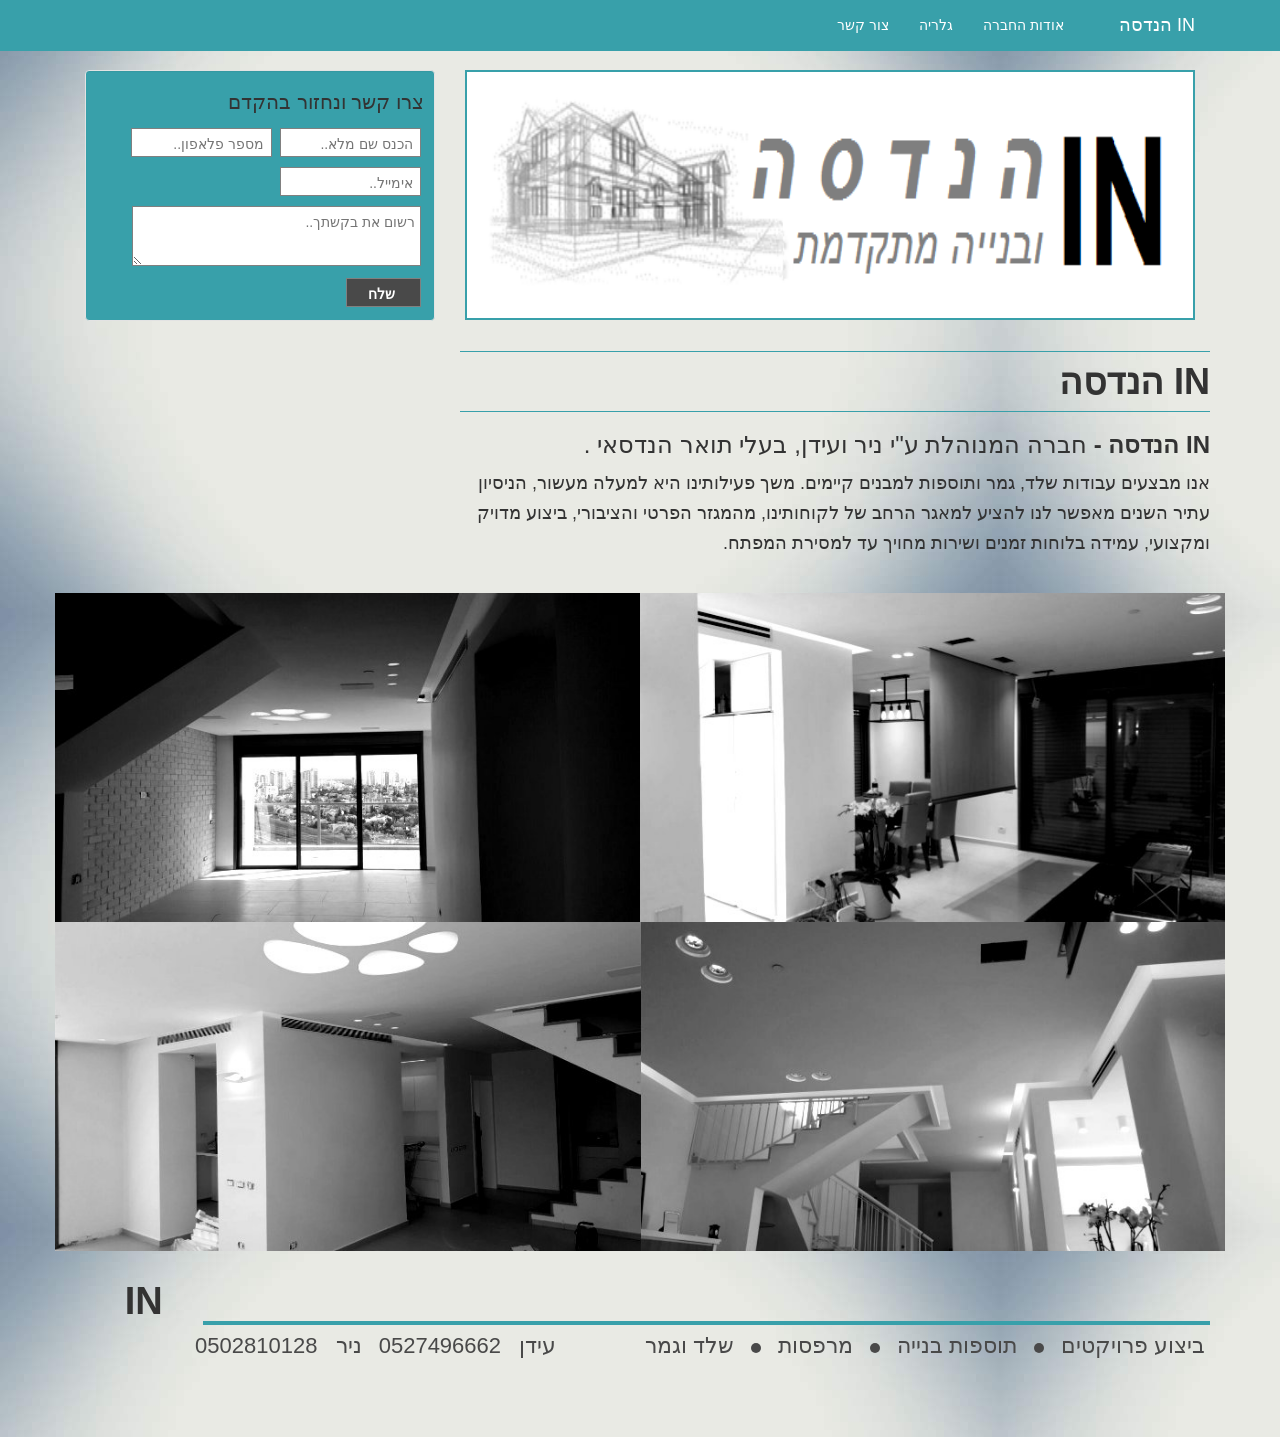
<file: index.html>
<!DOCTYPE html>
<html>
	<head>
		<meta charset="utf-8">
		<meta name="viewport" content="width=device-width">

		<meta name="viewport" content="width=device-width, initial-scale=1">
		<meta name="description" content="">
		<meta name="author" content="">
		<link rel="icon" href="images/favicon.png">
		<title>IN הנדסה ובנייה מתקדמת</title>

		<!-- Bootstrap Core CSS -->
		<link href="css/bootstrap.min.css" rel="stylesheet">

		<!-- Custom CSS -->
		<link href="css/blog-home.css" rel="stylesheet">

		<!-- jQuery -->
		<script src="http://code.jquery.com/jquery-1.10.2.min.js"></script>
		<script src="js/INFunctions.js"></script>
		<script src="fotorama.js"></script>

		<!-- Bootstrap Core JavaScript -->
		<script src="js/bootstrap.min.js"></script>
		<!-- Fotorama -->
		<link href="fotorama.css" rel="stylesheet">

		<!-- Just don’t want to repeat this prefix in every img[src] -->
		<!-- <base href="http://s.fotorama.io/okonechnikov/"> -->
	</head>

	<body>
		<nav class="navbar navbar-inverse navbar-fixed-top" role="navigation">
			<div class="container">
				<!-- Brand and toggle get grouped for better mobile display -->
				<div class="navbar-header">
					<button type="button" class="navbar-toggle" data-toggle="collapse" data-target="#bs-example-navbar-collapse-1">
						<span class="sr-only">Toggle navigation</span>
						<span class="icon-bar"></span>
						<span class="icon-bar"></span>
						<span class="icon-bar"></span>
					</button>
					<a class="navbar-brand" href="#">IN הנדסה</a>
				</div>
				<!-- Collect the nav links, forms, and other content for toggling -->
				<div class="collapse navbar-collapse" id="bs-example-navbar-collapse-1">
					<ul class="nav navbar-nav">
						<li class="about">
							<a href="#" >אודות החברה</a>
						</li>
						<li class="gallery">
							<a href="#" >גלריה</a>
						</li>

						<li class="contactUs">
							<a href="#">צור קשר</a>
						</li>
					</ul>
				</div>
				<!-- /.navbar-collapse -->
			</div>
			<!-- /.container -->
		</nav>
		<div class="container">
			<header>
				<div class="col-md-8">
					<a href="http://in-eng.co.il/#" ><img src="images/logo3.png" alt="InEngineering In-eng" class="img-mobile"></a>
					<a href="http://in-eng.co.il/#"><img class="img-responsive" src="images/logo2.png" alt="InEngineering In-eng"></a>
				</div>

				<div class="col-md-4">

					<!-- Side Widget Well -->
					<div class="well">
						<h4 class="contact">צרו קשר ונחזור בהקדם</h4>
						<form action="" method="post" id="mycontactform">
							<input type="text" name="name" id="name" placeholder="הכנס שם מלא.." required/>
							<input type="text" name="phone" id="phone" placeholder="מספר פלאפון.." required/>
							<input type="text"  name="email" id="email" placeholder="אימייל.." required/>
							<textarea name="message" id="message" placeholder="רשום את בקשתך.." ></textarea>
							<input type="button" value="שלח" id="submit" />
						</form>
					</div>

				</div>

			</header>
			<div class="row">
				<!-- Blog Entries Column -->
				<div class="col-md-8">

					<section class="INeng">
						<h1 class="page-header responssive"><b> IN הנדסה </b></h1>
						<h3><b>IN הנדסה - </b> חברה המנוהלת ע"י ניר ועידן, בעלי תואר הנדסאי	 . </h3>
						<p>
							אנו מבצעים עבודות שלד, גמר ותוספות למבנים קיימים.
							משך פעילותינו היא למעלה מעשור, הניסיון עתיר השנים מאפשר לנו להציע למאגר הרחב של לקוחותינו, מהמגזר הפרטי והציבורי, ביצוע מדויק ומקצועי, עמידה בלוחות זמנים ושירות מחויך עד למסירת המפתח.

						</p>

					</section>
					<section class="about" >
						<h1 class="page-header"> אודות החברה </h1>
						<p>
							אנו חברה המבצעת עבודות שלד וגמר משלב התכנון ועד למסירת מפתח.
							<br />
							ייסדנו את פעילותינו כחברת בת של קבוצת הבונים בעלת מוניטין למעלה מ-30 שנה.
							<br />
							חברתנו נוסדה בשנת 2005 ומנוהלת ע"י שני הנדסאי בניין בעלי רקע וניסיון מוכחים בענף הבניה.
							<br />
							ההשכלה ונסיון רב השנים בניהול וביצוע לצד צוותי עבודה מובילים, מבטיחים כי הפרויקטים של IN
							הנדסה יבוצעו תוך עמידה בלוחות זמנים וברמה הגבוהה ביותר.
							<br />
							חברתנו חרטה על דגלה מדיניות שירות איכותי ללקוח המתבטאת בביצוע מקצועי, יחס אדיב וקשוב
							לצרכים אישיים, יעילות, אחריות ומהימנות חסרת פשרות.
							<br />
							מגוון עבודות הבניה מבוצעות באמצעות הציוד והטכניקות המתקדמות בענף הבניין ובשימוש
							החומרים המשובחים ביותר בתחום, בעלי תו תקן מחמיר ומאושרים בתקנות חוקי הבניה בישראל.
							<br />
							זאת, על מנת להבטיח בנית בית חלומות איכותי בהתאם לכל הדרישות הכתובות בחוק, בעל חוזק,
							יציבות ויופי לאורך שנים רבות, לשביעות רצון הלקוח.
							<br />
							<br />
							<b>פרטים טכניים עלינו :</b>
							<br />

							אנו מבצעים עבודות שלד וגמר  באזור גוש דן ובשפלה
							<br />
							 קבלן רשום  מספר - 27980
							<br />
							קבלן מוכר לביצוע עבודות ממשלתיות
						</p>
					</section>
					<section class="gallery ">
						<h1 class="page-header"> גלריית העבודות שלנו </h1>
						<h2>עבודות גמר</h2>
						<div class="fotorama" data-width="700" data-ratio="700/467" data-max-width="100%">
							<img src="images/1.jpg">
							<img src="images/newpic1.jpg">
							<img src="images/2.jpg">
							<img src="images/3.jpg">
							<img src="images/4.jpg">
							<img src="images/newpic2.jpg">
							<img src="images/5.jpg">
							<img src="images/6.jpg">
							<img src="images/7.JPG">
							<img src="images/newpic7.jpg">
							<img src="images/8.jpg">
							<img src="images/9.JPG">
							<img src="images/10.JPG">
							<img src="images/11.JPG">
							<img src="images/12.JPG">							
							<img src="images/13.JPG">
							<img src="images/14.JPG">
							<img src="images/15.JPG">
						</div>
						<h2>עבודות שלד</h2>
						<div class="fotorama" data-width="700" data-ratio="700/467" data-max-width="100%">
							<img src="images/newpic4.PNG">
							<img src="images/newpic6.jpg">
							<img src="images/16.jpg">
							<img src="images/17.jpg">
							<img src="images/18.jpg">
							<img src="images/19.JPG">
							<img src="images/20.JPG">
							<img src="images/21.JPG">
							<img src="images/22.JPG">
							<img src="images/23.JPG">
							<img src="images/24.JPG">
							<img src="images/25.JPG">
							<img src="images/26.JPG">
							<img src="images/27.JPG">
						</div>
					</section>
					<section class="contactUs ">
						<h1 class="page-header"> צור קשר </h1>
						<p>
							ניר דלל - 0502810128
						</p>
						<p>
							עידן אייש – 0527496662
						</p>
						<p>
							אימייל – in.eng200@gmail.com
						</p>
						<p>

							צור קשר ונחזור אליכם בהקדם
						</p>

					</section>
				</div>

				<!-- Blog Sidebar Widgets Column -->
				<section>
					<img src="images/BG.jpg" alt="IN הנדסה" class="decoratedImage"/>
				</section>

			</div>

			<!-- /.row -->

			<!-- Footer -->
			<footer>
				<div id="footer">
			      <hr class="bold"/>
				  <span>IN</span>
				  <ul class="ulFooter">
				  	<li>ביצוע פרויקטים</li>
				  	<li class="bullet"></li>
				  	<li>תוספות בנייה</li>
				  	<li class="mobile_foot bullet"></li>
				  	<li>מרפסות</li>
				  	<li class="bullet"></li>
				  	<li class="four">שלד וגמר</li>
				  	<li>עידן &nbsp; 0527496662 </li>
				  	<li>ניר &nbsp; 0502810128 </li>
				  </ul>
				</div>
				<!-- <div class="row" >
					<img class="img-footer" src="images/footer.png" />
				</div> -->
				<!-- /.row -->
			</footer>

		</div>

		<!-- Fotorama -->
		<!-- <div class="fotorama" data-width="700" data-ratio="700/467" data-max-width="100%">
		<img src="images/1.jpg">
		<img src="images/2.jpg">
		<img src="images/3.jpg">
		<img src="images/4.jpg">
		<img src="images/5.jpg">
		</div> -->

		<!-- © -->
		<!-- <p>
		Photos <a href="http://okonet.ru/">by Andrey Okonetchnikov</a>
		</p> -->
	</body>
</html>
</file>
<file: fotorama.css>
/*!
 * Fotorama 4.6.4 | http://fotorama.io/license/
 */
.fotorama__arr:focus:after,.fotorama__fullscreen-icon:focus:after,.fotorama__html,.fotorama__img,.fotorama__nav__frame:focus .fotorama__dot:after,.fotorama__nav__frame:focus .fotorama__thumb:after,.fotorama__stage__frame,.fotorama__stage__shaft,.fotorama__video iframe{position:absolute;width:100%;height:100%;top:0;right:0;left:0;bottom:0}.fotorama--fullscreen,.fotorama__img{max-width:99999px!important;max-height:99999px!important;min-width:0!important;min-height:0!important;border-radius:0!important;box-shadow:none!important;padding:0!important}.fotorama__wrap .fotorama__grab{cursor:move;cursor:-webkit-grab;cursor:-o-grab;cursor:-ms-grab;cursor:grab}.fotorama__grabbing *{cursor:move;cursor:-webkit-grabbing;cursor:-o-grabbing;cursor:-ms-grabbing;cursor:grabbing}.fotorama__spinner{position:absolute!important;top:50%!important;left:50%!important}.fotorama__wrap--css3 .fotorama__arr,.fotorama__wrap--css3 .fotorama__fullscreen-icon,.fotorama__wrap--css3 .fotorama__nav__shaft,.fotorama__wrap--css3 .fotorama__stage__shaft,.fotorama__wrap--css3 .fotorama__thumb-border,.fotorama__wrap--css3 .fotorama__video-close,.fotorama__wrap--css3 .fotorama__video-play{-webkit-transform:translate3d(0,0,0);transform:translate3d(0,0,0)}.fotorama__caption,.fotorama__nav:after,.fotorama__nav:before,.fotorama__stage:after,.fotorama__stage:before,.fotorama__wrap--css3 .fotorama__html,.fotorama__wrap--css3 .fotorama__nav,.fotorama__wrap--css3 .fotorama__spinner,.fotorama__wrap--css3 .fotorama__stage,.fotorama__wrap--css3 .fotorama__stage .fotorama__img,.fotorama__wrap--css3 .fotorama__stage__frame{-webkit-transform:translateZ(0);transform:translateZ(0)}.fotorama__arr:focus,.fotorama__fullscreen-icon:focus,.fotorama__nav__frame{outline:0}.fotorama__arr:focus:after,.fotorama__fullscreen-icon:focus:after,.fotorama__nav__frame:focus .fotorama__dot:after,.fotorama__nav__frame:focus .fotorama__thumb:after{content:'';border-radius:inherit;background-color:rgba(0,175,234,.5)}.fotorama__wrap--video .fotorama__stage,.fotorama__wrap--video .fotorama__stage__frame--video,.fotorama__wrap--video .fotorama__stage__frame--video .fotorama__html,.fotorama__wrap--video .fotorama__stage__frame--video .fotorama__img,.fotorama__wrap--video .fotorama__stage__shaft{-webkit-transform:none!important;transform:none!important}.fotorama__wrap--css3 .fotorama__nav__shaft,.fotorama__wrap--css3 .fotorama__stage__shaft,.fotorama__wrap--css3 .fotorama__thumb-border{transition-property:-webkit-transform,width;transition-property:transform,width;transition-timing-function:cubic-bezier(0.1,0,.25,1);transition-duration:0ms}.fotorama__arr,.fotorama__fullscreen-icon,.fotorama__no-select,.fotorama__video-close,.fotorama__video-play,.fotorama__wrap{-webkit-user-select:none;-moz-user-select:none;-ms-user-select:none;user-select:none}.fotorama__select{-webkit-user-select:text;-moz-user-select:text;-ms-user-select:text;user-select:text}.fotorama__nav,.fotorama__nav__frame{margin:auto;padding:0}.fotorama__caption__wrap,.fotorama__nav__frame,.fotorama__nav__shaft{-moz-box-orient:vertical;display:inline-block;vertical-align:middle;*display:inline;*zoom:1}.fotorama__nav__frame,.fotorama__thumb-border{box-sizing:content-box}.fotorama__caption__wrap{box-sizing:border-box}.fotorama--hidden,.fotorama__load{position:absolute;left:-99999px;top:-99999px;z-index:-1}.fotorama__arr,.fotorama__fullscreen-icon,.fotorama__nav,.fotorama__nav__frame,.fotorama__nav__shaft,.fotorama__stage__frame,.fotorama__stage__shaft,.fotorama__video-close,.fotorama__video-play{-webkit-tap-highlight-color:transparent}.fotorama__arr,.fotorama__fullscreen-icon,.fotorama__video-close,.fotorama__video-play{background:url(fotorama.png) no-repeat}@media (-webkit-min-device-pixel-ratio:1.5),(min-resolution:2dppx){.fotorama__arr,.fotorama__fullscreen-icon,.fotorama__video-close,.fotorama__video-play{background:url(fotorama@2x.png) 0 0/96px 160px no-repeat}}.fotorama__thumb{background-color:#7f7f7f;background-color:rgba(127,127,127,.2)}@media print{.fotorama__arr,.fotorama__fullscreen-icon,.fotorama__thumb-border,.fotorama__video-close,.fotorama__video-play{background:none!important}}.fotorama{min-width:1px;overflow:hidden}.fotorama:not(.fotorama--unobtrusive)>*:not(:first-child){display:none}.fullscreen{width:100%!important;height:100%!important;max-width:100%!important;max-height:100%!important;margin:0!important;padding:0!important;overflow:hidden!important;background:#000}.fotorama--fullscreen{position:absolute!important;top:0!important;left:0!important;right:0!important;bottom:0!important;float:none!important;z-index:2147483647!important;background:#000;width:100%!important;height:100%!important;margin:0!important}.fotorama--fullscreen .fotorama__nav,.fotorama--fullscreen .fotorama__stage{background:#000}.fotorama__wrap{-webkit-text-size-adjust:100%;position:relative;direction:ltr;z-index:0}.fotorama__wrap--rtl .fotorama__stage__frame{direction:rtl}.fotorama__nav,.fotorama__stage{overflow:hidden;position:relative;max-width:100%}.fotorama__wrap--pan-y{-ms-touch-action:pan-y}.fotorama__wrap .fotorama__pointer{cursor:pointer}.fotorama__wrap--slide .fotorama__stage__frame{opacity:1!important}.fotorama__stage__frame{overflow:hidden}.fotorama__stage__frame.fotorama__active{z-index:8}.fotorama__wrap--fade .fotorama__stage__frame{display:none}.fotorama__wrap--fade .fotorama__fade-front,.fotorama__wrap--fade .fotorama__fade-rear,.fotorama__wrap--fade .fotorama__stage__frame.fotorama__active{display:block;left:0;top:0}.fotorama__wrap--fade .fotorama__fade-front{z-index:8}.fotorama__wrap--fade .fotorama__fade-rear{z-index:7}.fotorama__wrap--fade .fotorama__fade-rear.fotorama__active{z-index:9}.fotorama__wrap--fade .fotorama__stage .fotorama__shadow{display:none}.fotorama__img{-ms-filter:"alpha(Opacity=0)";filter:alpha(opacity=0);opacity:0;border:none!important}.fotorama__error .fotorama__img,.fotorama__loaded .fotorama__img{-ms-filter:"alpha(Opacity=100)";filter:alpha(opacity=100);opacity:1}.fotorama--fullscreen .fotorama__loaded--full .fotorama__img,.fotorama__img--full{display:none}.fotorama--fullscreen .fotorama__loaded--full .fotorama__img--full{display:block}.fotorama__wrap--only-active .fotorama__nav,.fotorama__wrap--only-active .fotorama__stage{max-width:99999px!important}.fotorama__wrap--only-active .fotorama__stage__frame{visibility:hidden}.fotorama__wrap--only-active .fotorama__stage__frame.fotorama__active{visibility:visible}.fotorama__nav{font-size:0;line-height:0;text-align:center;display:none;white-space:nowrap;z-index:5}.fotorama__nav__shaft{position:relative;left:0;top:0;text-align:left}.fotorama__nav__frame{position:relative;cursor:pointer}.fotorama__nav--dots{display:block}.fotorama__nav--dots .fotorama__nav__frame{width:18px;height:30px}.fotorama__nav--dots .fotorama__nav__frame--thumb,.fotorama__nav--dots .fotorama__thumb-border{display:none}.fotorama__nav--thumbs{display:block}.fotorama__nav--thumbs .fotorama__nav__frame{padding-left:0!important}.fotorama__nav--thumbs .fotorama__nav__frame:last-child{padding-right:0!important}.fotorama__nav--thumbs .fotorama__nav__frame--dot{display:none}.fotorama__dot{display:block;width:4px;height:4px;position:relative;top:12px;left:6px;border-radius:6px;border:1px solid #7f7f7f}.fotorama__nav__frame:focus .fotorama__dot:after{padding:1px;top:-1px;left:-1px}.fotorama__nav__frame.fotorama__active .fotorama__dot{width:0;height:0;border-width:3px}.fotorama__nav__frame.fotorama__active .fotorama__dot:after{padding:3px;top:-3px;left:-3px}.fotorama__thumb{overflow:hidden;position:relative;width:100%;height:100%}.fotorama__nav__frame:focus .fotorama__thumb{z-index:2}.fotorama__thumb-border{position:absolute;z-index:9;top:0;left:0;border-style:solid;border-color:#00afea;background-image:linear-gradient(to bottom right,rgba(255,255,255,.25),rgba(64,64,64,.1))}.fotorama__caption{position:absolute;z-index:12;bottom:0;left:0;right:0;font-family:'Helvetica Neue',Arial,sans-serif;font-size:14px;line-height:1.5;color:#000}.fotorama__caption a{text-decoration:none;color:#000;border-bottom:1px solid;border-color:rgba(0,0,0,.5)}.fotorama__caption a:hover{color:#333;border-color:rgba(51,51,51,.5)}.fotorama__wrap--rtl .fotorama__caption{left:auto;right:0}.fotorama__wrap--no-captions .fotorama__caption,.fotorama__wrap--video .fotorama__caption{display:none}.fotorama__caption__wrap{background-color:#fff;background-color:rgba(255,255,255,.9);padding:5px 10px}@-webkit-keyframes spinner{0%{-webkit-transform:rotate(0);transform:rotate(0)}100%{-webkit-transform:rotate(360deg);transform:rotate(360deg)}}@keyframes spinner{0%{-webkit-transform:rotate(0);transform:rotate(0)}100%{-webkit-transform:rotate(360deg);transform:rotate(360deg)}}.fotorama__wrap--css3 .fotorama__spinner{-webkit-animation:spinner 24s infinite linear;animation:spinner 24s infinite linear}.fotorama__wrap--css3 .fotorama__html,.fotorama__wrap--css3 .fotorama__stage .fotorama__img{transition-property:opacity;transition-timing-function:linear;transition-duration:.3s}.fotorama__wrap--video .fotorama__stage__frame--video .fotorama__html,.fotorama__wrap--video .fotorama__stage__frame--video .fotorama__img{-ms-filter:"alpha(Opacity=0)";filter:alpha(opacity=0);opacity:0}.fotorama__select{cursor:auto}.fotorama__video{top:32px;right:0;bottom:0;left:0;position:absolute;z-index:10}@-moz-document url-prefix(){.fotorama__active{box-shadow:0 0 0 transparent}}.fotorama__arr,.fotorama__fullscreen-icon,.fotorama__video-close,.fotorama__video-play{position:absolute;z-index:11;cursor:pointer}.fotorama__arr{position:absolute;width:32px;height:32px;top:50%;margin-top:-16px}.fotorama__arr--prev{left:2px;background-position:0 0}.fotorama__arr--next{right:2px;background-position:-32px 0}.fotorama__arr--disabled{pointer-events:none;cursor:default;*display:none;opacity:.1}.fotorama__fullscreen-icon{width:32px;height:32px;top:2px;right:2px;background-position:0 -32px;z-index:20}.fotorama__arr:focus,.fotorama__fullscreen-icon:focus{border-radius:50%}.fotorama--fullscreen .fotorama__fullscreen-icon{background-position:-32px -32px}.fotorama__video-play{width:96px;height:96px;left:50%;top:50%;margin-left:-48px;margin-top:-48px;background-position:0 -64px;opacity:0}.fotorama__wrap--css2 .fotorama__video-play,.fotorama__wrap--video .fotorama__stage .fotorama__video-play{display:none}.fotorama__error .fotorama__video-play,.fotorama__loaded .fotorama__video-play,.fotorama__nav__frame .fotorama__video-play{opacity:1;display:block}.fotorama__nav__frame .fotorama__video-play{width:32px;height:32px;margin-left:-16px;margin-top:-16px;background-position:-64px -32px}.fotorama__video-close{width:32px;height:32px;top:0;right:0;background-position:-64px 0;z-index:20;opacity:0}.fotorama__wrap--css2 .fotorama__video-close{display:none}.fotorama__wrap--css3 .fotorama__video-close{-webkit-transform:translate3d(32px,-32px,0);transform:translate3d(32px,-32px,0)}.fotorama__wrap--video .fotorama__video-close{display:block;opacity:1}.fotorama__wrap--css3.fotorama__wrap--video .fotorama__video-close{-webkit-transform:translate3d(0,0,0);transform:translate3d(0,0,0)}.fotorama__wrap--no-controls.fotorama__wrap--toggle-arrows .fotorama__arr,.fotorama__wrap--no-controls.fotorama__wrap--toggle-arrows .fotorama__fullscreen-icon{opacity:0}.fotorama__wrap--no-controls.fotorama__wrap--toggle-arrows .fotorama__arr:focus,.fotorama__wrap--no-controls.fotorama__wrap--toggle-arrows .fotorama__fullscreen-icon:focus{opacity:1}.fotorama__wrap--video .fotorama__arr,.fotorama__wrap--video .fotorama__fullscreen-icon{opacity:0!important}.fotorama__wrap--css2.fotorama__wrap--no-controls.fotorama__wrap--toggle-arrows .fotorama__arr,.fotorama__wrap--css2.fotorama__wrap--no-controls.fotorama__wrap--toggle-arrows .fotorama__fullscreen-icon{display:none}.fotorama__wrap--css2.fotorama__wrap--no-controls.fotorama__wrap--toggle-arrows .fotorama__arr:focus,.fotorama__wrap--css2.fotorama__wrap--no-controls.fotorama__wrap--toggle-arrows .fotorama__fullscreen-icon:focus{display:block}.fotorama__wrap--css2.fotorama__wrap--video .fotorama__arr,.fotorama__wrap--css2.fotorama__wrap--video .fotorama__fullscreen-icon{display:none!important}.fotorama__wrap--css3.fotorama__wrap--no-controls.fotorama__wrap--slide.fotorama__wrap--toggle-arrows .fotorama__fullscreen-icon:not(:focus){-webkit-transform:translate3d(32px,-32px,0);transform:translate3d(32px,-32px,0)}.fotorama__wrap--css3.fotorama__wrap--no-controls.fotorama__wrap--slide.fotorama__wrap--toggle-arrows .fotorama__arr--prev:not(:focus){-webkit-transform:translate3d(-48px,0,0);transform:translate3d(-48px,0,0)}.fotorama__wrap--css3.fotorama__wrap--no-controls.fotorama__wrap--slide.fotorama__wrap--toggle-arrows .fotorama__arr--next:not(:focus){-webkit-transform:translate3d(48px,0,0);transform:translate3d(48px,0,0)}.fotorama__wrap--css3.fotorama__wrap--video .fotorama__fullscreen-icon{-webkit-transform:translate3d(32px,-32px,0)!important;transform:translate3d(32px,-32px,0)!important}.fotorama__wrap--css3.fotorama__wrap--video .fotorama__arr--prev{-webkit-transform:translate3d(-48px,0,0)!important;transform:translate3d(-48px,0,0)!important}.fotorama__wrap--css3.fotorama__wrap--video .fotorama__arr--next{-webkit-transform:translate3d(48px,0,0)!important;transform:translate3d(48px,0,0)!important}.fotorama__wrap--css3 .fotorama__arr:not(:focus),.fotorama__wrap--css3 .fotorama__fullscreen-icon:not(:focus),.fotorama__wrap--css3 .fotorama__video-close:not(:focus),.fotorama__wrap--css3 .fotorama__video-play:not(:focus){transition-property:-webkit-transform,opacity;transition-property:transform,opacity;transition-duration:.3s}.fotorama__nav:after,.fotorama__nav:before,.fotorama__stage:after,.fotorama__stage:before{content:"";display:block;position:absolute;text-decoration:none;top:0;bottom:0;width:10px;height:auto;z-index:10;pointer-events:none;background-repeat:no-repeat;background-size:1px 100%,5px 100%}.fotorama__nav:before,.fotorama__stage:before{background-image:linear-gradient(transparent,rgba(0,0,0,.2) 25%,rgba(0,0,0,.3) 75%,transparent),radial-gradient(farthest-side at 0 50%,rgba(0,0,0,.4),transparent);background-position:0 0,0 0;left:-10px}.fotorama__nav.fotorama__shadows--left:before,.fotorama__stage.fotorama__shadows--left:before{left:0}.fotorama__nav:after,.fotorama__stage:after{background-image:linear-gradient(transparent,rgba(0,0,0,.2) 25%,rgba(0,0,0,.3) 75%,transparent),radial-gradient(farthest-side at 100% 50%,rgba(0,0,0,.4),transparent);background-position:100% 0,100% 0;right:-10px}.fotorama__nav.fotorama__shadows--right:after,.fotorama__stage.fotorama__shadows--right:after{right:0}.fotorama--fullscreen .fotorama__nav:after,.fotorama--fullscreen .fotorama__nav:before,.fotorama--fullscreen .fotorama__stage:after,.fotorama--fullscreen .fotorama__stage:before,.fotorama__wrap--fade .fotorama__stage:after,.fotorama__wrap--fade .fotorama__stage:before,.fotorama__wrap--no-shadows .fotorama__nav:after,.fotorama__wrap--no-shadows .fotorama__nav:before,.fotorama__wrap--no-shadows .fotorama__stage:after,.fotorama__wrap--no-shadows .fotorama__stage:before{display:none}
</file>
<file: css/blog-home.css>
/*!
 * Start Bootstrap - Blog Home HTML Template (http://startbootstrap.com)
 * Code licensed under the Apache License v2.0.
 * For details, see http://www.apache.org/licenses/LICENSE-2.0.
 */
/*color:rgb(56,187,160);*/
body {
	padding-top: 70px; /* Required padding for .navbar-fixed-top. Remove if using .navbar-static-top. Change if height of navigation changes. */
	direction: rtl;
	    background-image: url('../images/BGImage.jpg');
}

footer {
	margin: 50px 0;
}
#bs-example-navbar-collapse-1 {
	direction: rtl;
}
.nav {
	float: right;
}
.navbar-nav > li {
	float: right;
}
.navbar-header {
	float: right;
}
.col-md-8 {
	float: right;
	margin-bottom: 25px;
}
.img-footer {
	width: 100%;
}
.img-responsive {
	width: 100%;
	border: 2px solid rgb(56,160,170);
	height: 250px;
}
.col-md-8 > section:first-child {
	display: block;
}
.col-md-8 > section {
	display: none;
}
.page-header {
	margin-top: 5px;
	border-bottom: 1px solid rgb(56,160,170);
	border-top: 1px solid rgb(56,160,170);
	padding-top: 10px;
}
.fotorama__nav__frame.fotorama__active .fotorama__dot {
	width: 12px !important;
	height: 12px !important;
	border-width: 6px !important;
}
.fotorama__nav--dots .fotorama__nav__frame {
	width: 27px !important;
	height: 28px !important;
}
.fotorama__dot {
	width: 10px !important;
	height: 10px !important;
}
hr {
	border-top: 1px solid rgb(56,160,170);
}
.decoratedImage{
	width: 100%;
}
input {
	margin: 5px 3px 5px 5px;
	border: 1px solid gray;
	padding: 5px 7px 2px 4px;
	width: 43%;
	float: right;
}
#submitMail {
	padding: 5px 6px 5px 7px;
	/* float: left; */
	width: 27%;
	margin: 10px 0px 0 0;
	background-color: dimgrey;
	color: #ffffff;
	font-weight: 600;
	font-size: 17px;
	position: relative;
}
.contact {
	font-size: 20px;
	f#messageolor: #494949;
}
.contactUs > p {

	font-size: 18px;
}
.about > p {
	line-height: 30px;
	font-size: 18px;
}
.INeng > p {
	line-height: 30px;
	font-size: 18px;
}
#submit {
	color: #ffffff;
	font-weight: 600;
	background: #494949;
	width: 23%;
	margin-top: 2px;
}
#message {
	margin: 5px 3px 5px 5px;
	border: 1px solid gray;
	padding: 5px 5px 3px 3px;
	width: 88%;
	height: 60px;
}
.well {
	float: right;
	background-color: rgb(56,160,170);
	padding: 10px;
	margin-bottom: 25px;
	padding-bottom: 8px;
}
.gallery > h2 {
	padding-bottom: 9px;
	margin: 40px 0 20px;
	border-bottom: 1px solid rgb(56,160,170);
}
.img-mobile {
	display: none;
}
.navbar-inverse {
	background-color: rgb(56,160,170);
	border-color: rgb(56,160,170);
}
.navbar-inverse .navbar-brand {
	color: #ffffff;
}
.navbar-inverse .navbar-nav > li > a {
	color: #FFFFFF;
}
.navbar-inverse .navbar-nav > li > a:hover {
	color: #494949;
}
#footer {
}
.ulFooter {
	padding: 0;
	bottom: 25px;
	position: relative;
}
.ulFooter > li {
	display: inline-block;
	font-size: 22px;
	margin: 0 5px 0 8px;
	color: #494949;
}
.ulFooter > .four {
	margin-left: 80px;
}
#footer > span {
	font-size: 38px;
	font-weight: bold;
	float: right;
	margin: 0 40px 0 0;
	bottom: 27px;
	position: relative;
}
.bold {
	width: 88%;
	border: 2px solid rgb(56,160,170);
	float: right;
}
.bullet{
	background: #494949;
  width: 10px;
  height: 10px;
  border-radius: 10px;
}
@media screen and (max-width: 992px) {
	.well {
		display: none;
	}
}
@media screen and (max-width: 600px) {
	.INeng > p {
		line-height: 30px;
		font-size: 14px;
	}
	.about > p {
		line-height: 30px;
		font-size: 14px;
	}
	.well {
		display: none;
	}
	.col-md-4 {
		float: right;
		margin-top: 30px;
		display: none;
	}
	.col-md-8 {
    /* float: right; */
    margin-bottom: 25px;
    margin: 0 auto;
	}
	.navbar-nav > li {
		float: none;
	}
	.row {
    margin: 0;
	}
	.fotorama {
	}
	.img-responsive {
		display: none;
	}
	.img-mobile {
		display: block;
		height: 140px;
		width: 100%;
	}
	.responssive {
		display: none;
	}
	h1 {
		font-size: 27px;
	}
	h2 {
		font-size: 22px;
	}
	#footer > span {
		margin: 0 20px 0 0;
	}
	.bold {
		width: 80%;
	}
	.ulFooter > li {
		font-size: 17px;
		margin: 0px 0px 0 0;
		display: inline-block;
	}
	.ulFooter .mobile_foot{
		display: table-column-group;
	}
}
</file>
